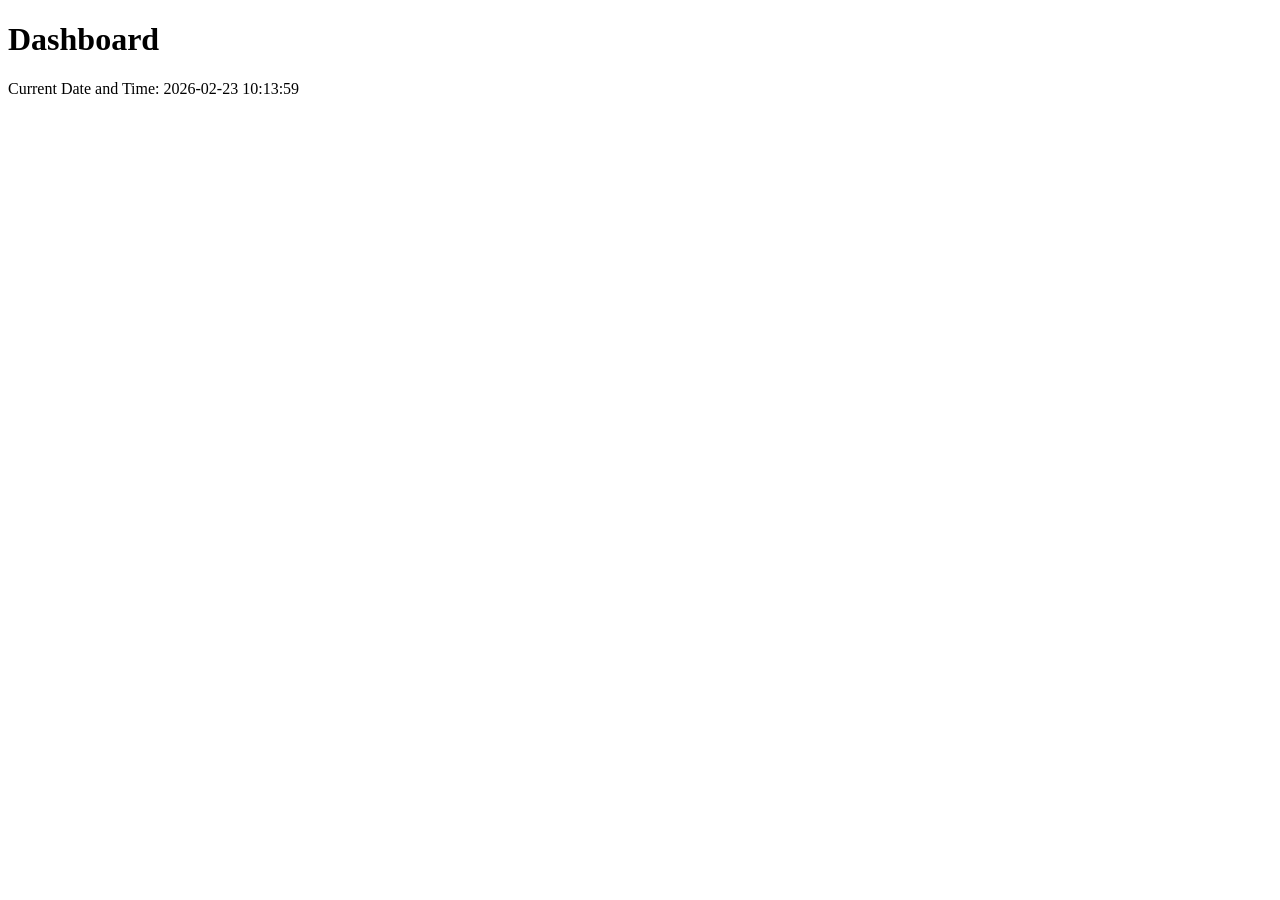
<file: html/dashboard.html>
<!DOCTYPE html>
<html lang="en">
<head>
    <meta charset="UTF-8">
    <meta name="viewport" content="width=device-width, initial-scale=1.0">
    <title>Dashboard</title>
</head>
<body>
    <h1>Dashboard</h1>
    <p>Current Date and Time: 2026-02-23 10:13:59</p>
</body>
</html>
</file>
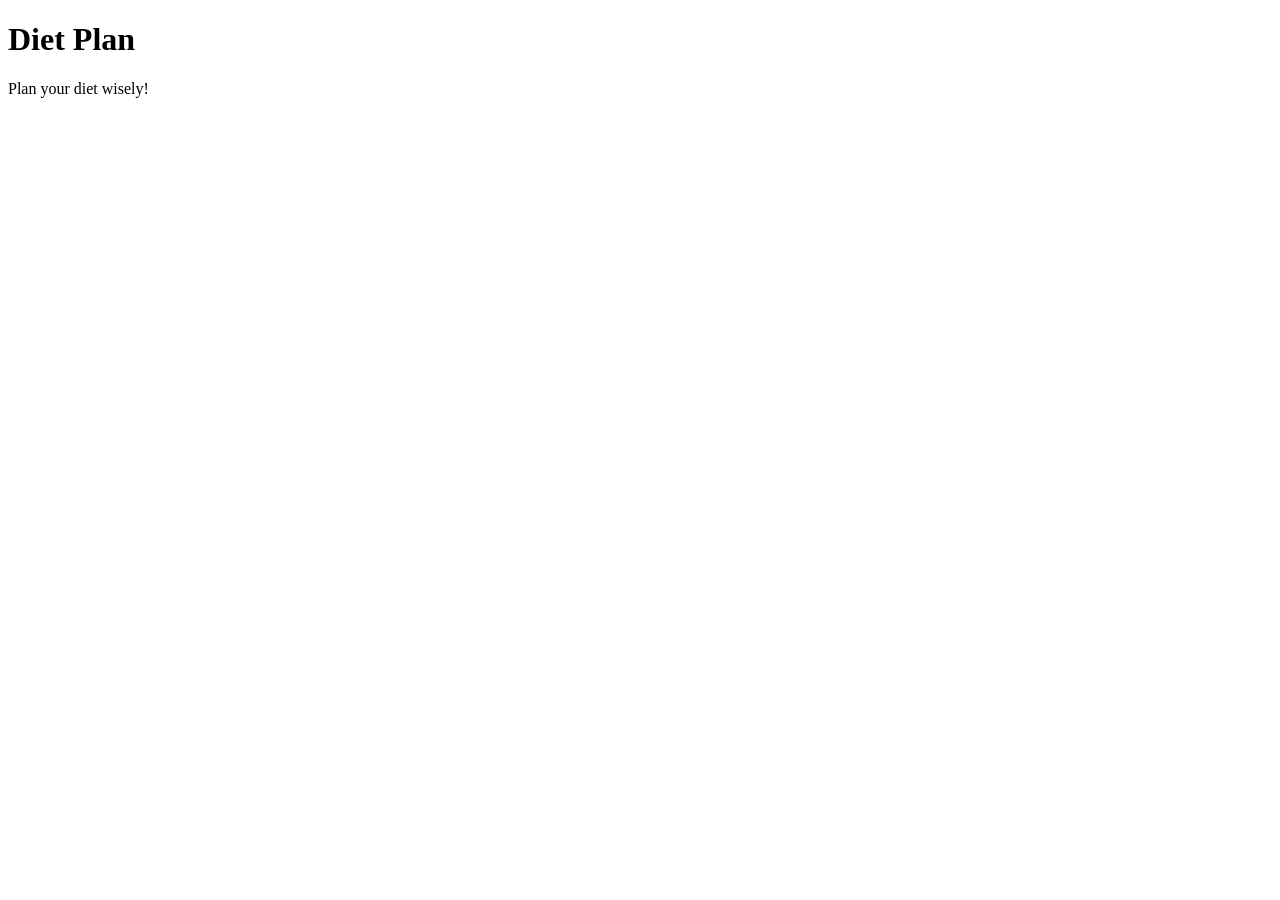
<file: html/diet.html>
<!DOCTYPE html>
<html lang="en">
<head>
    <meta charset="UTF-8">
    <meta name="viewport" content="width=device-width, initial-scale=1.0">
    <title>Diet Plan</title>
</head>
<body>
    <h1>Diet Plan</h1>
    <p>Plan your diet wisely!</p>
</body>
</html>
</file>
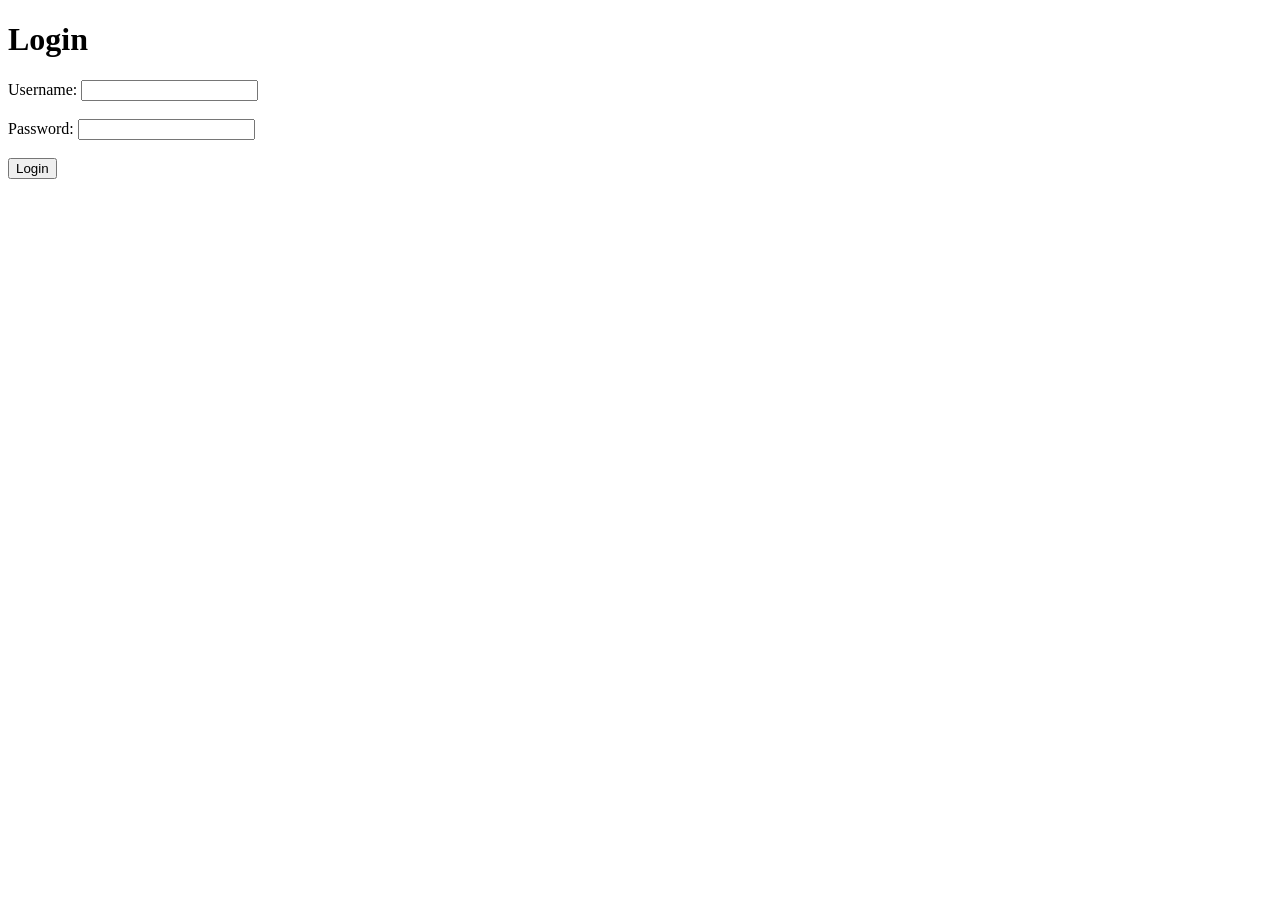
<file: html/login.html>
<!DOCTYPE html>
<html lang="en">
<head>
    <meta charset="UTF-8">
    <meta name="viewport" content="width=device-width, initial-scale=1.0">
    <title>Login</title>
</head>
<body>
    <h1>Login</h1>
    <form action="/login" method="post">
        <label for="username">Username:</label>
        <input type="text" id="username" name="username" required><br><br>
        <label for="password">Password:</label>
        <input type="password" id="password" name="password" required><br><br>
        <input type="submit" value="Login">
    </form>
</body>
</html>
</file>
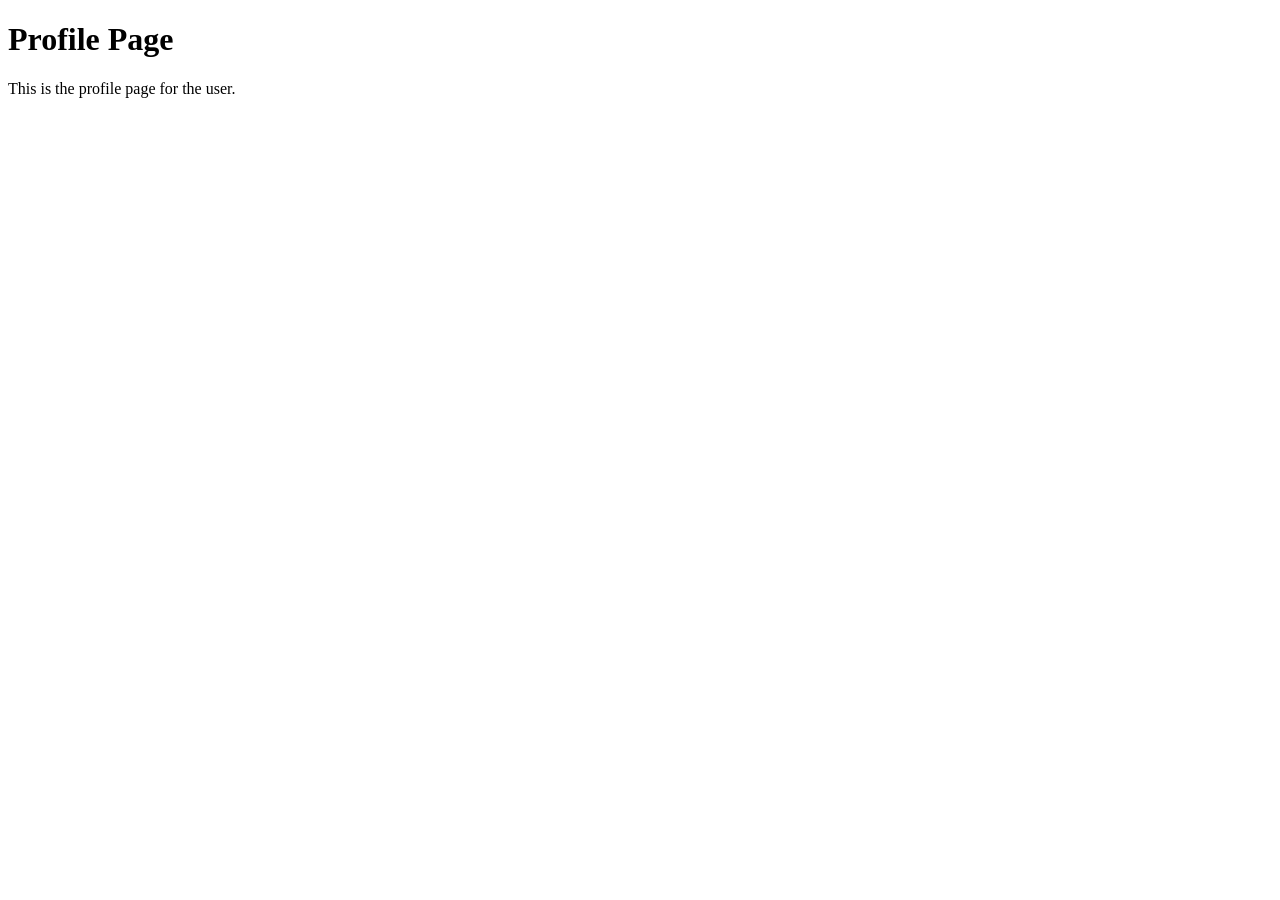
<file: html/profile.html>
<!DOCTYPE html>
<html lang="en">
<head>
    <meta charset="UTF-8">
    <meta name="viewport" content="width=device-width, initial-scale=1.0">
    <title>Profile</title>
</head>
<body>
    <h1>Profile Page</h1>
    <p>This is the profile page for the user.</p>
</body>
</html>
</file>
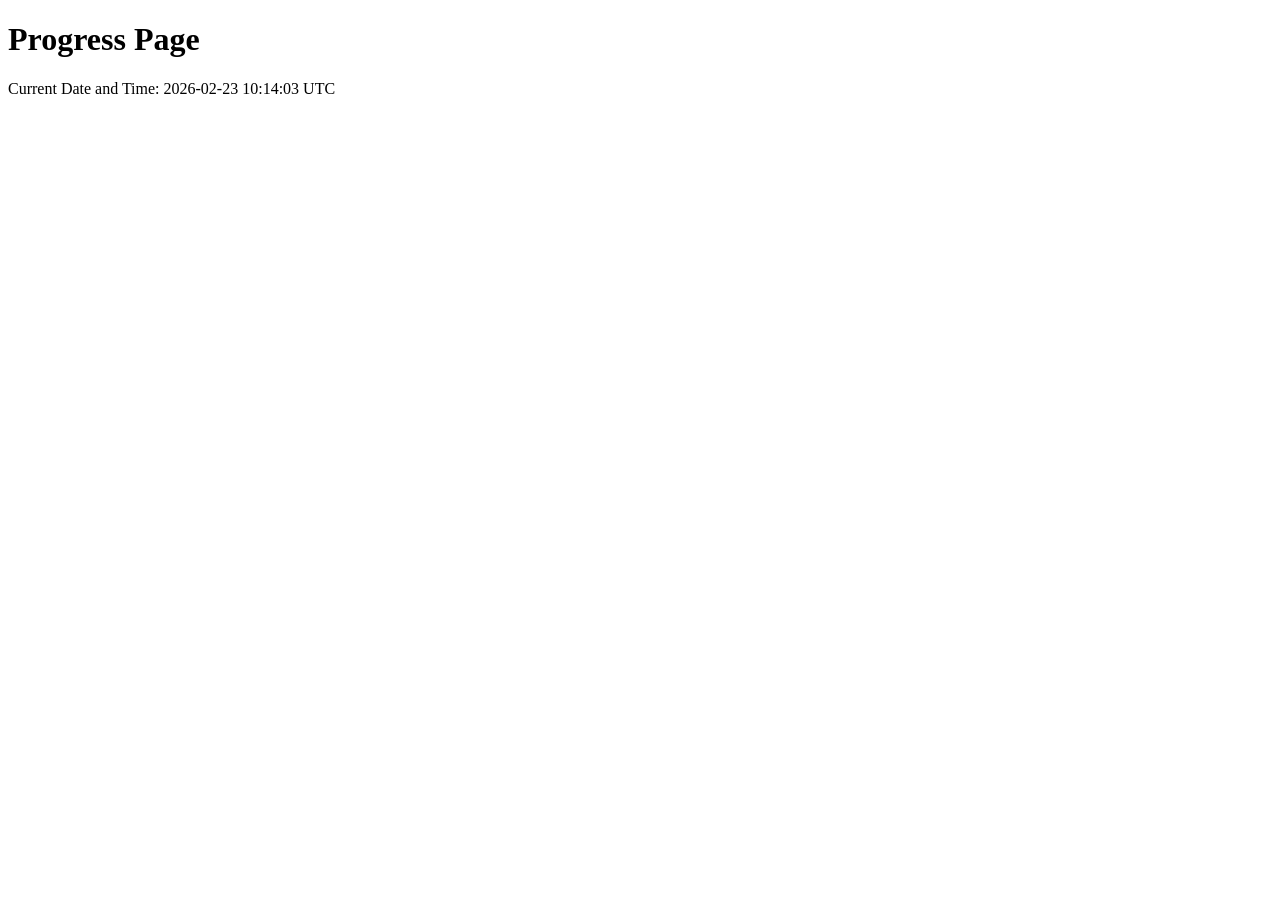
<file: html/progress.html>
<!DOCTYPE html>
<html>
<head>
    <meta charset="UTF-8">
    <meta name="viewport" content="width=device-width, initial-scale=1.0">
    <title>Progress Page</title>
</head>
<body>
    <h1>Progress Page</h1>
    <p>Current Date and Time: 2026-02-23 10:14:03 UTC</p>
</body>
</html>
</file>
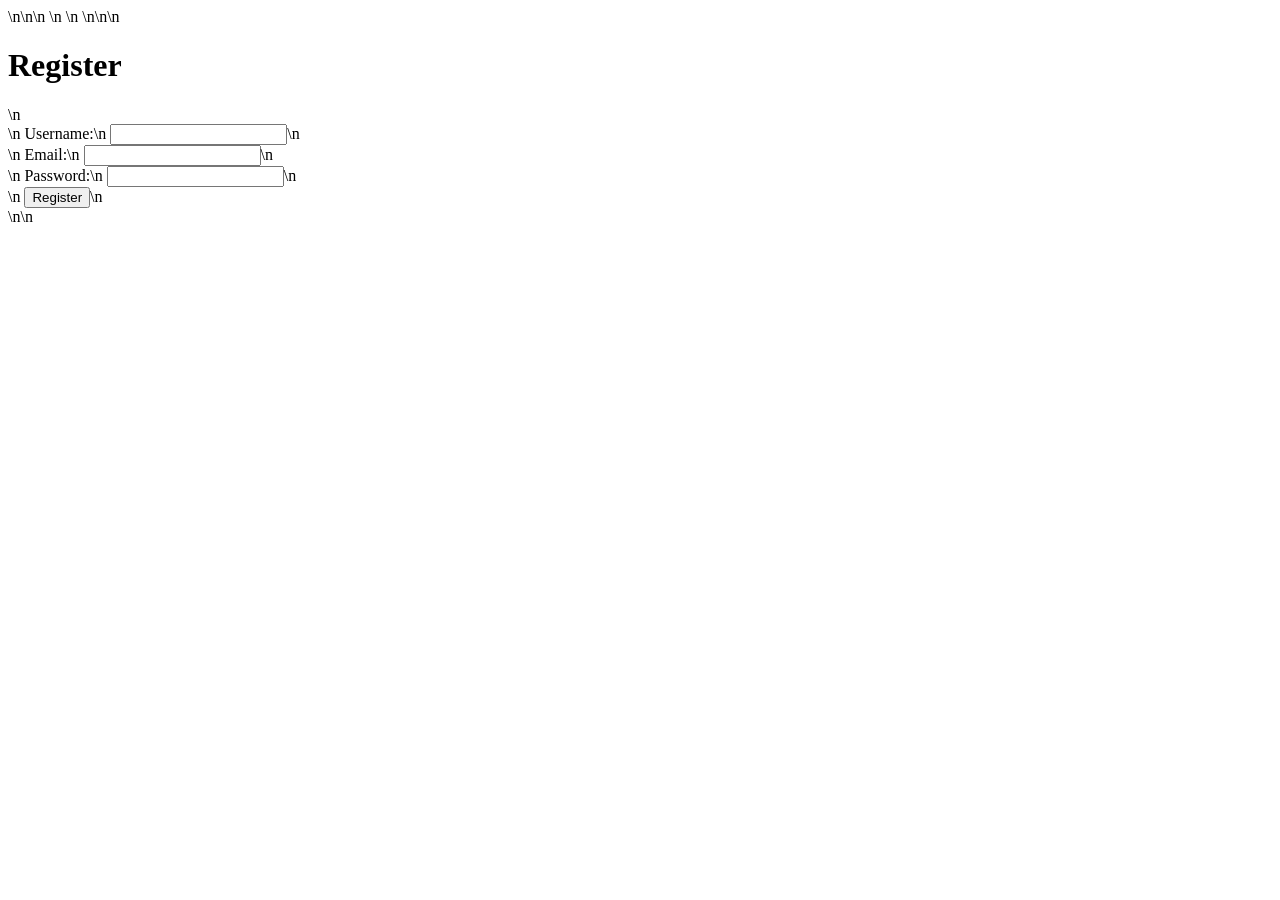
<file: html/register.html>
<!DOCTYPE html>\n<html lang="en">\n<head>\n    <meta charset="UTF-8">\n    <meta name="viewport" content="width=device-width, initial-scale=1.0">\n    <title>Registration</title>\n</head>\n<body>\n    <h1>Register</h1>\n    <form action="#" method="post">\n        <label for="username">Username:</label>\n        <input type="text" id="username" name="username" required>\n        <br>\n        <label for="email">Email:</label>\n        <input type="email" id="email" name="email" required>\n        <br>\n        <label for="password">Password:</label>\n        <input type="password" id="password" name="password" required>\n        <br>\n        <button type="submit">Register</button>\n    </form>\n</body>\n</html>
</file>
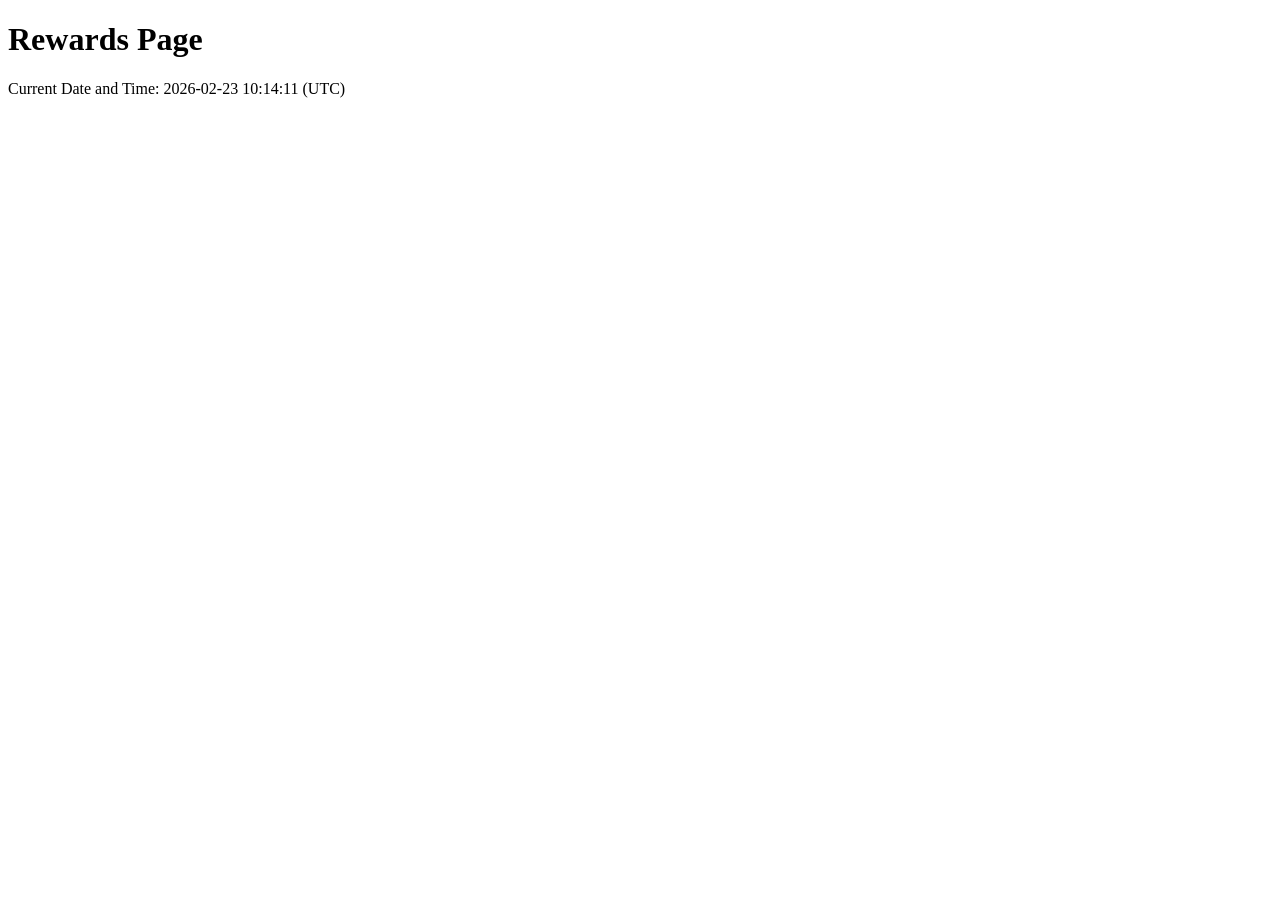
<file: html/rewards.html>
<!DOCTYPE html>
<html lang="en">
<head>
    <meta charset="UTF-8">
    <meta name="viewport" content="width=device-width, initial-scale=1.0">
    <title>Rewards</title>
</head>
<body>
    <h1>Rewards Page</h1>
    <p>Current Date and Time: 2026-02-23 10:14:11 (UTC)</p>
</body>
</html>
</file>
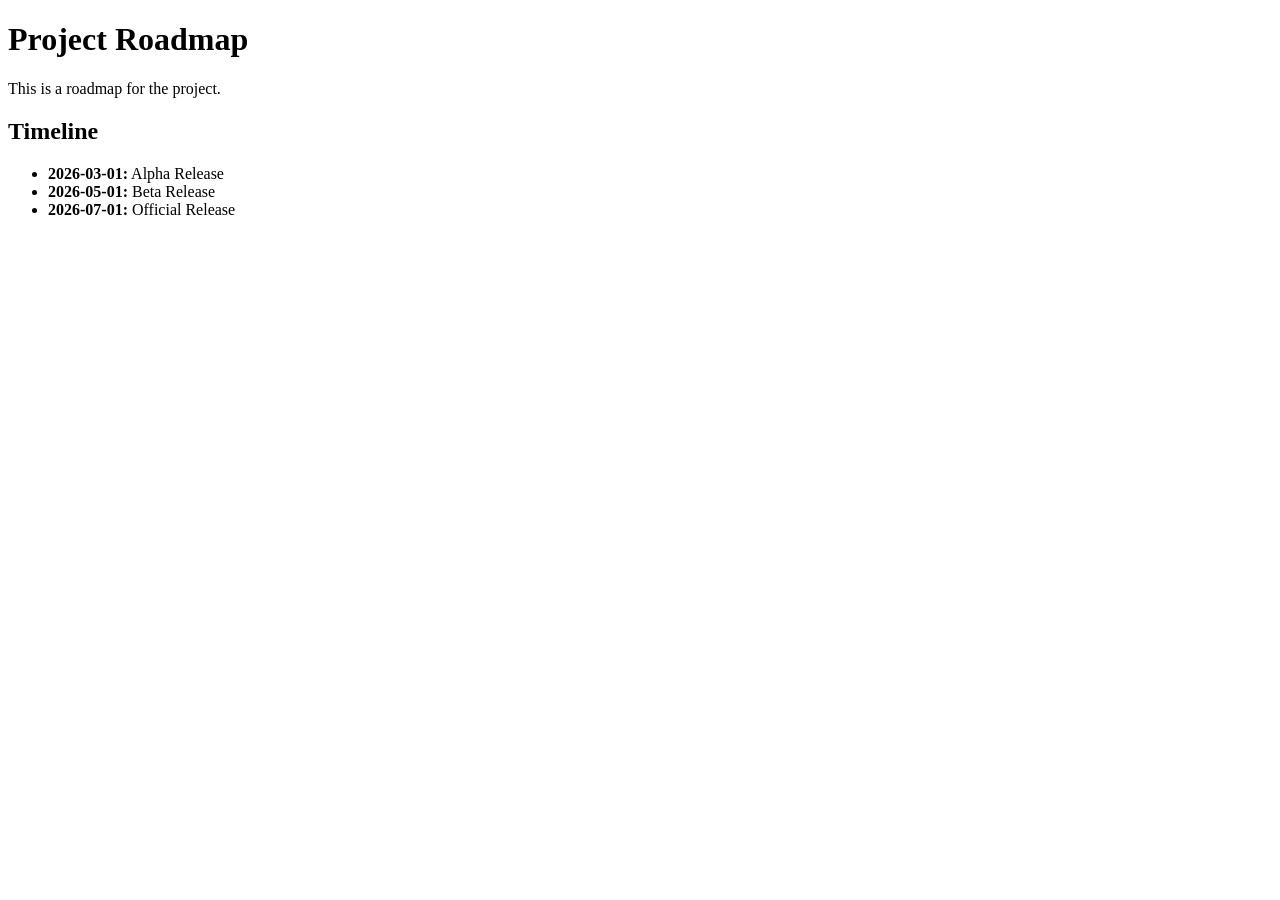
<file: html/roadmap.html>
<!DOCTYPE html>
<html>
<head>
    <title>Roadmap</title>
</head>
<body>
    <h1>Project Roadmap</h1>
    <p>This is a roadmap for the project.</p>
    <h2>Timeline</h2>
    <ul>
        <li><strong>2026-03-01:</strong> Alpha Release</li>
        <li><strong>2026-05-01:</strong> Beta Release</li>
        <li><strong>2026-07-01:</strong> Official Release</li>
    </ul>
</body>
</html>
</file>
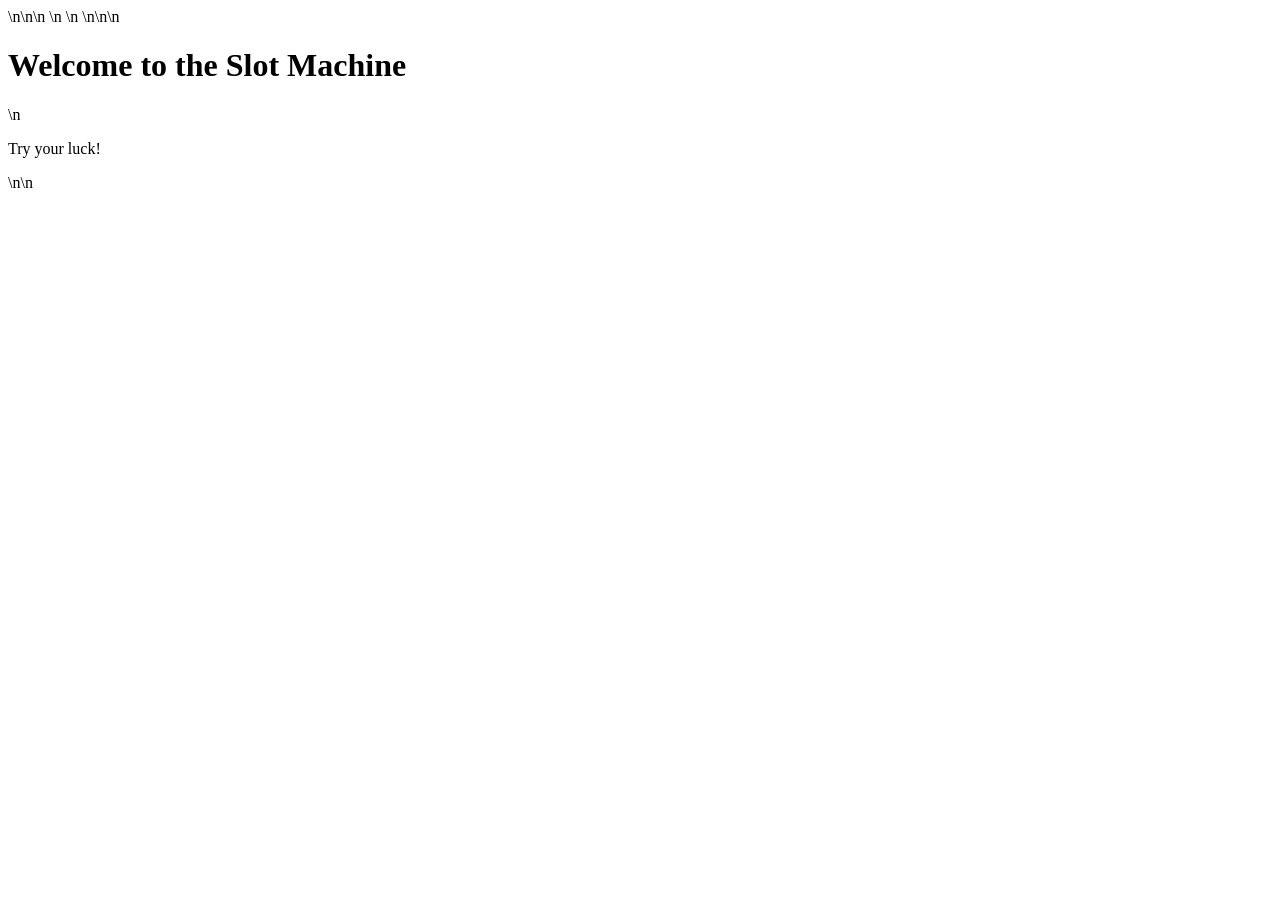
<file: html/slots.html>
<!DOCTYPE html>\n<html lang="en">\n<head>\n    <meta charset="UTF-8">\n    <meta name="viewport" content="width=device-width, initial-scale=1.0">\n    <title>Slots</title>\n</head>\n<body>\n    <h1>Welcome to the Slot Machine</h1>\n    <p>Try your luck!</p>\n</body>\n</html>
</file>
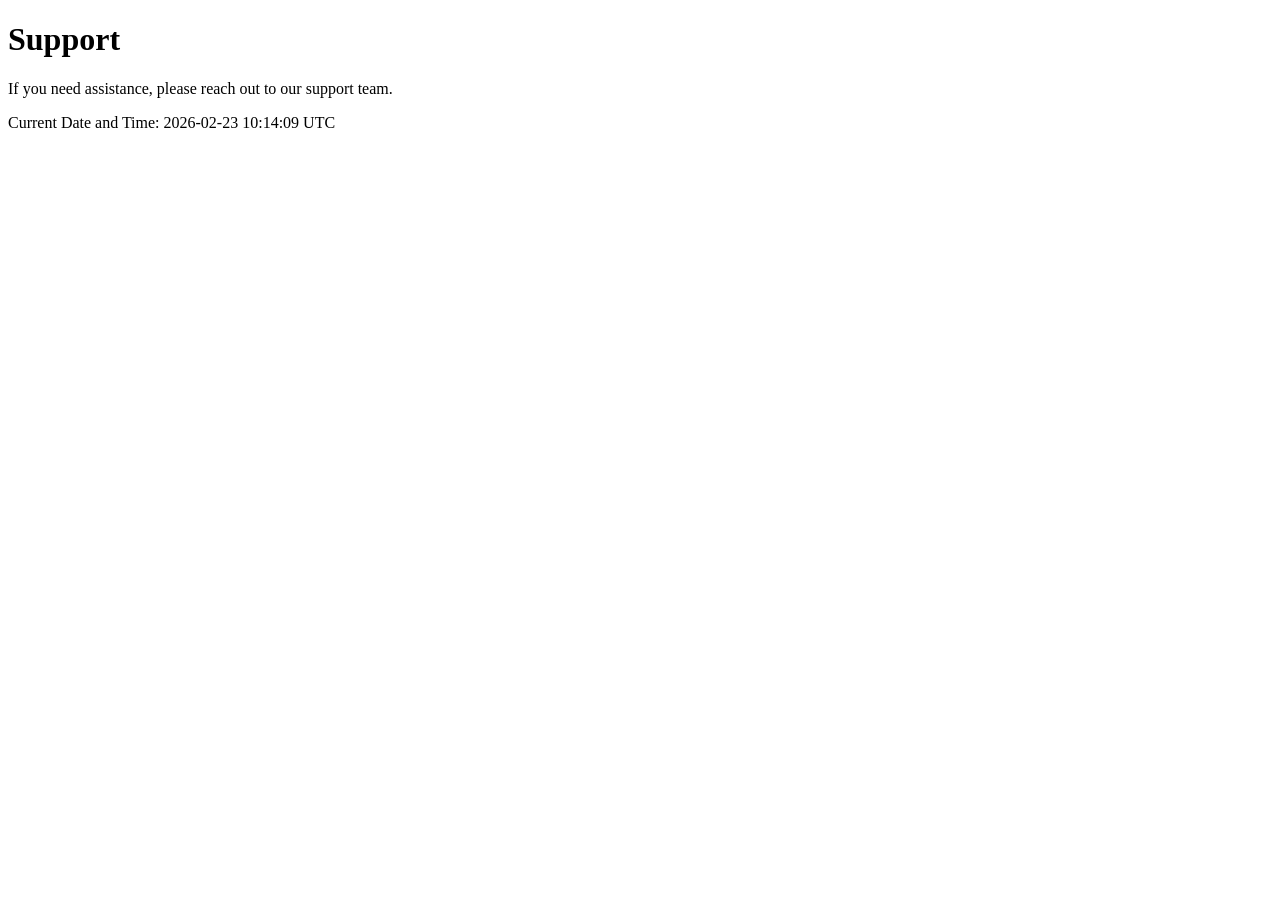
<file: html/support.html>
<!DOCTYPE html>
<html lang="en">
<head>
    <meta charset="UTF-8">
    <meta name="viewport" content="width=device-width, initial-scale=1.0">
    <title>Support</title>
</head>
<body>
    <h1>Support</h1>
    <p>If you need assistance, please reach out to our support team.</p>
    <p>Current Date and Time: 2026-02-23 10:14:09 UTC</p>
</body>
</html>
</file>
